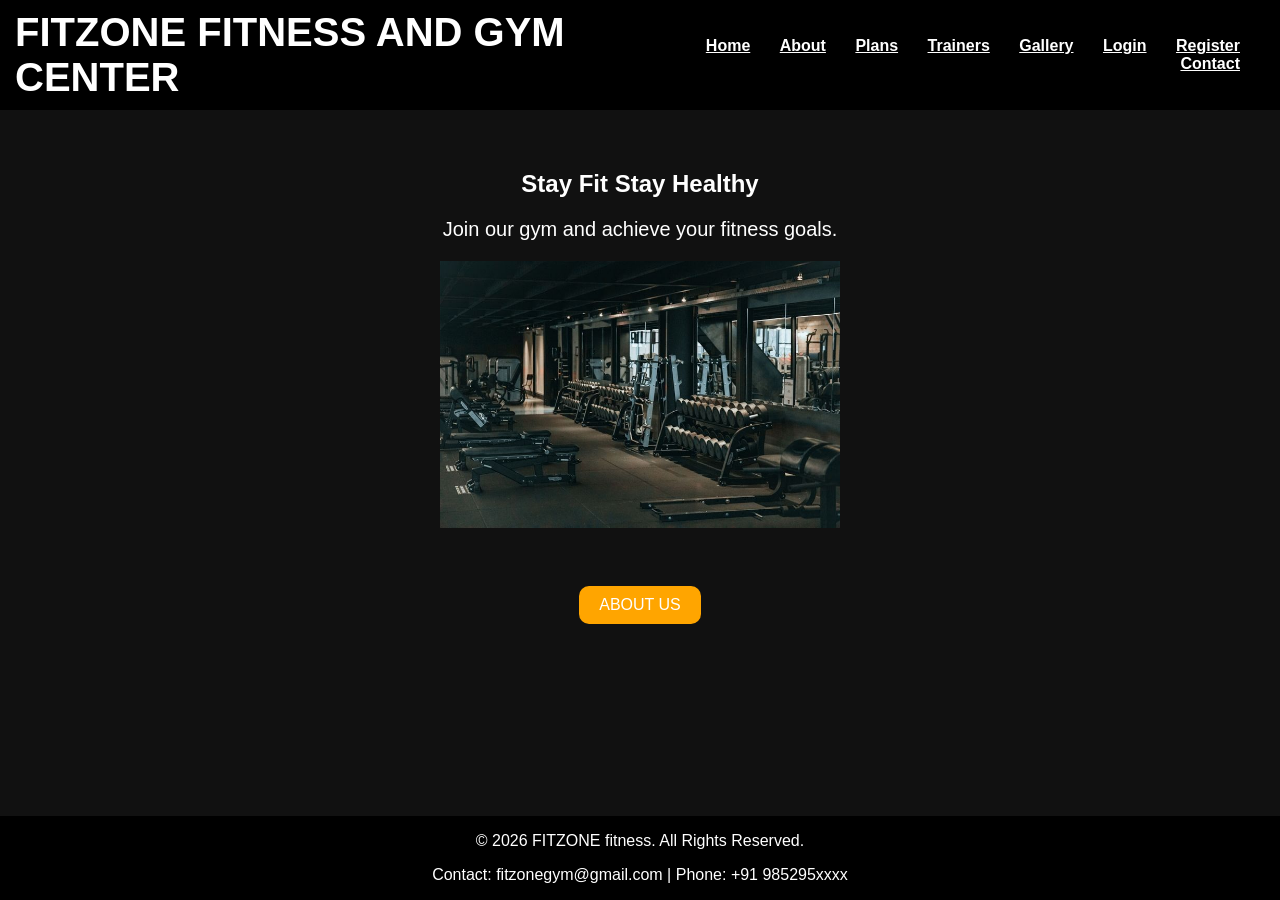
<file: index.html>
<html>
<head>
<title>Home</title>
<link rel="stylesheet" href="style1.css">
</head>
<body>

<nav style="background: black; padding:10px 15px;">
		<div class="links">
			<div style="font-size:40px; font-weight:600; color:white;"> FITZONE FITNESS AND GYM CENTER </div>

			<ul align="right">
				<li> <a href="index.html">Home</a></li>
				<li><a href="about1.html">About</a></li>
				<li><a href="plans1.html">Plans</a></li>
				<li><a href="trainers1.html">Trainers</a></li>
				<li><a href="gallery1.html">Gallery</a></li>
				<li><a href="login1.html">Login</a></li>
				<li><a href="register1.html">Register</a></li>
				<li><a href="contact1.html">Contact</a></li>
			</ul>
		</div>
	</nav>
<div class="container">

<h2>Stay Fit Stay Healthy</h2>
<p>Join our gym and achieve your fitness goals.</p>
<img src="gymhome.jpg" width="400">

</div>

<br>

<center>
<a href="about1.html">
<button>ABOUT US</button>
</a>
<center>

<footer > <p style="color:white;">© 2026 FITZONE fitness. All Rights Reserved.</p> <p p style="color:white;">Contact: fitzonegym@gmail.com | Phone: +91 985295xxxx</p> </footer>	

</body>
</html>
</file>
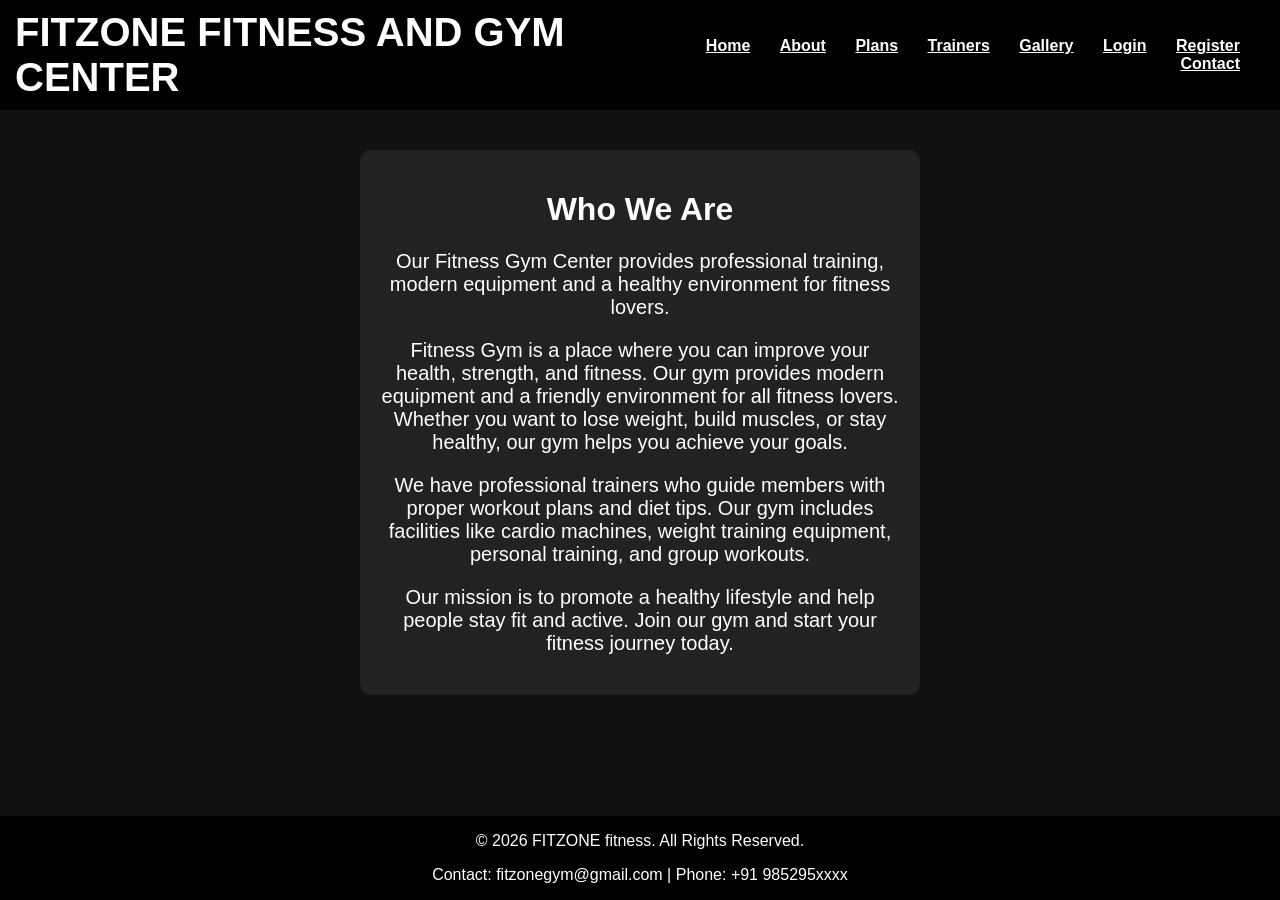
<file: about1.html>
<html>
<head>
<title>About</title>
<link rel="stylesheet" href="style1.css">
</head>

<body>


<nav>
<nav style="background: black; padding:10px 15px;">
		<div class="links">
			<div style="font-size:40px; font-weight:600; color:white;"> FITZONE FITNESS AND GYM CENTER </div>

			<ul align="right">
				<li> <a href="index.html">Home</a></li>
				<li><a href="about1.html">About</a></li>
				<li><a href="plans1.html">Plans</a></li>
				<li><a href="trainers1.html">Trainers</a></li>
				<li><a href="gallery1.html">Gallery</a></li>
				<li><a href="login1.html">Login</a></li>
				<li><a href="register1.html">Register</a></li>
				<li><a href="contact1.html">Contact</a></li>
			</ul>
		</div>
	</nav>

</nav>

<center>
<div class="container">

<div class="flex">



<div class="card4">

<h1>Who We Are</h1>
<p font-size: 10px;>
<p>
Our Fitness Gym Center provides professional training,
modern equipment and a healthy environment for fitness lovers.
</p>

<p>
Fitness Gym is a place where you can improve your health, strength, and fitness. 
Our gym provides modern equipment and a friendly environment for all fitness lovers.
Whether you want to lose weight, build muscles, or stay healthy, our gym helps you achieve your goals.
</p>

<p>
We have professional trainers who guide members with proper workout plans and diet tips.
Our gym includes facilities like cardio machines, weight training equipment, personal training, and group workouts.
</p>

<p>
Our mission is to promote a healthy lifestyle and help people stay fit and active.
Join our gym and start your fitness journey today.
</p>
</p>
</div>
</div>
</div>

</center>

<footer > <p style="color:white;">© 2026 FITZONE fitness. All Rights Reserved.</p> <p p style="color:white;">Contact: fitzonegym@gmail.com | Phone: +91 985295xxxx</p> </footer>	

</body>
</html>
</file>
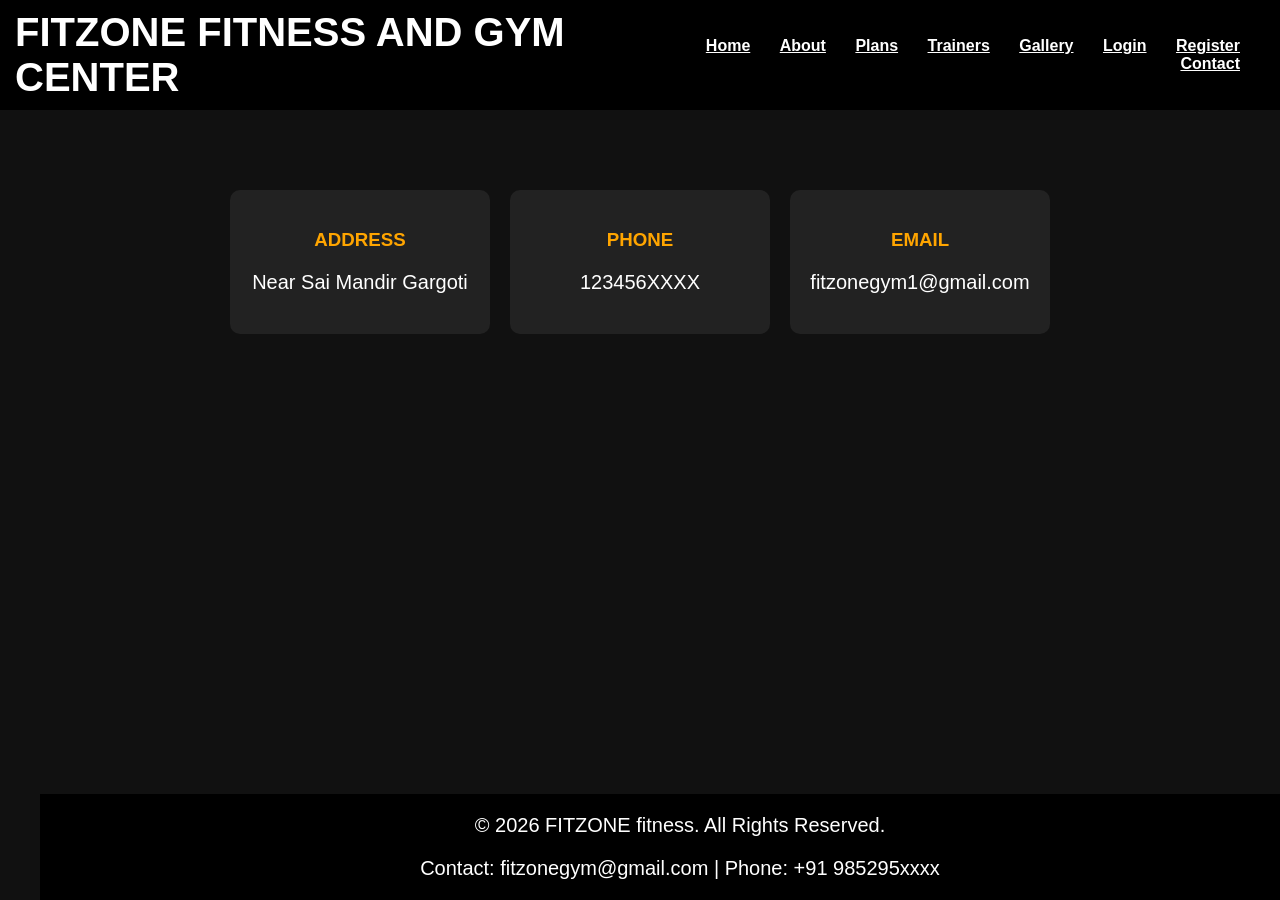
<file: contact1.html>
<html>
<head>
<title>Contact</title>
<link rel="stylesheet" href="style1.css">
</head>

<body>

<nav style="background: black; padding:10px 15px;">
		<div class="links">
			<div style="font-size:40px; font-weight:600; color:white;"> FITZONE FITNESS AND GYM CENTER </div>

			<ul align="right">
				<li> <a href="index.html">Home</a></li>
				<li><a href="about1.html">About</a></li>
				<li><a href="plans1.html">Plans</a></li>
				<li><a href="trainers1.html">Trainers</a></li>
				<li><a href="gallery1.html">Gallery</a></li>
				<li><a href="login1.html">Login</a></li>
				<li><a href="register1.html">Register</a></li>
				<li><a href="contact1.html">Contact</a></li>
			</ul>
		</div>
	</nav>

<div class="container">

<div class="contact">

<div class="container">

<div class="flex">

<div class="card">
<h3>ADDRESS</h3>
<p>Near Sai Mandir Gargoti </p>
</div>
<div class="card">
<h3>PHONE</h3>
<p>123456XXXX</p>
</div>

<div class="card">
<h3>EMAIL</h3>
<p>fitzonegym1@gmail.com</p>
</div>

</div>
</div>

</div>

<footer > <p style="color:white;">© 2026 FITZONE fitness. All Rights Reserved.</p> <p p style="color:white;">Contact: fitzonegym@gmail.com | Phone: +91 985295xxxx</p> </footer>	

</body>
</html>
</file>
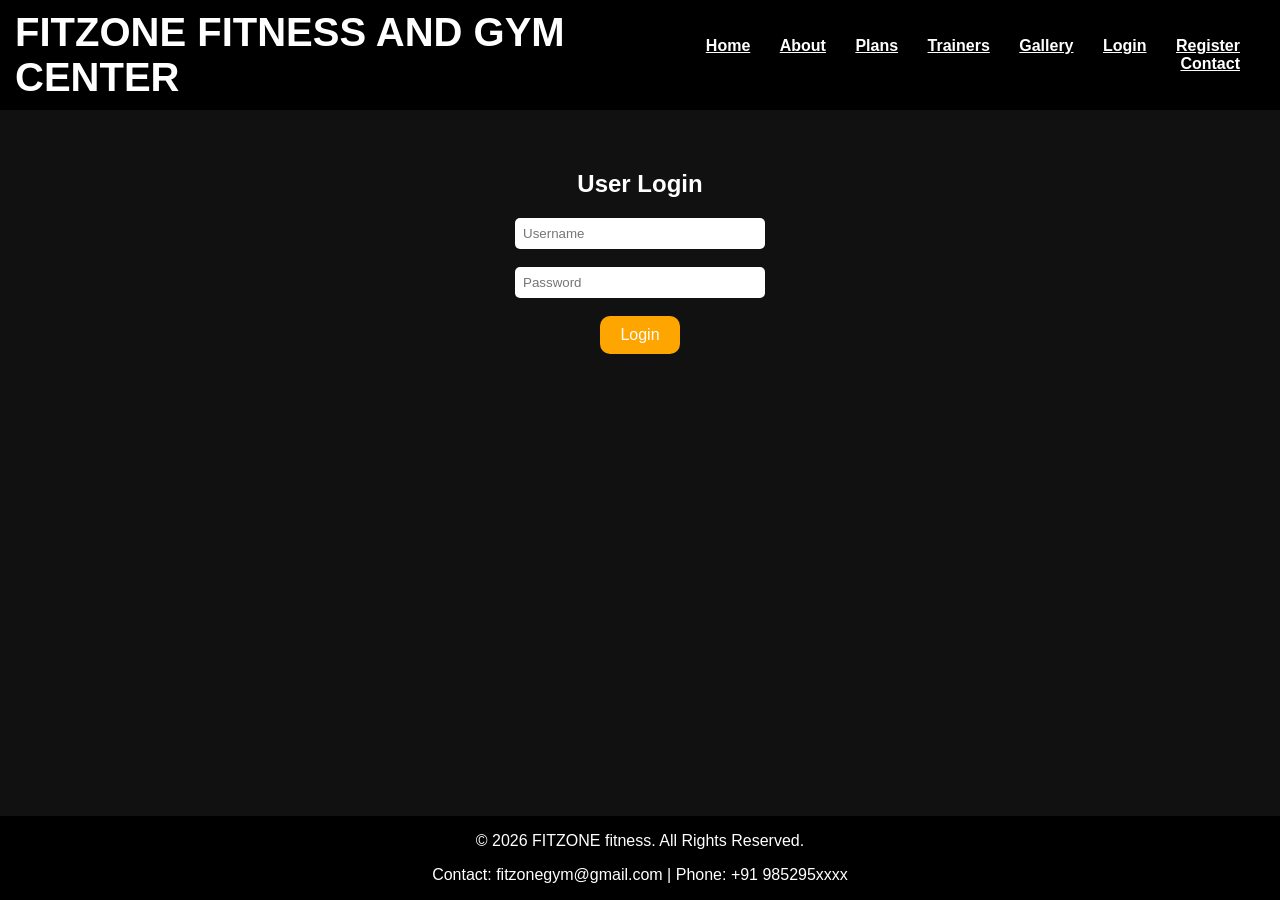
<file: login1.html>
<html>
<head>
<title>Login</title>
<link rel="stylesheet" href="style1.css">
</head>

<body>

<nav style="background: black; padding:10px 15px;">
		<div class="links">
			<div style="font-size:40px; font-weight:600; color:white;"> FITZONE FITNESS AND GYM CENTER </div>

			<ul align="right">
				<li> <a href="index.html">Home</a></li>
				<li><a href="about1.html">About</a></li>
				<li><a href="plans1.html">Plans</a></li>
				<li><a href="trainers1.html">Trainers</a></li>
				<li><a href="gallery1.html">Gallery</a></li>
				<li><a href="login1.html">Login</a></li>
				<li><a href="register1.html">Register</a></li>
				<li><a href="contact1.html">Contact</a></li>
			</ul>
		</div>
	</nav>

<div class="container">

<h2>User Login</h2>

<form action="success.html">

<input type="text" placeholder="Username"><br><br>

<input type="password" placeholder="Password"><br><br>

<button>Login</button>

</form>

</div>

<footer > <p style="color:white;">© 2026 FITZONE fitness. All Rights Reserved.</p> <p p style="color:white;">Contact: fitzonegym@gmail.com | Phone: +91 985295xxxx</p> </footer>	

</body>
</html>
</file>
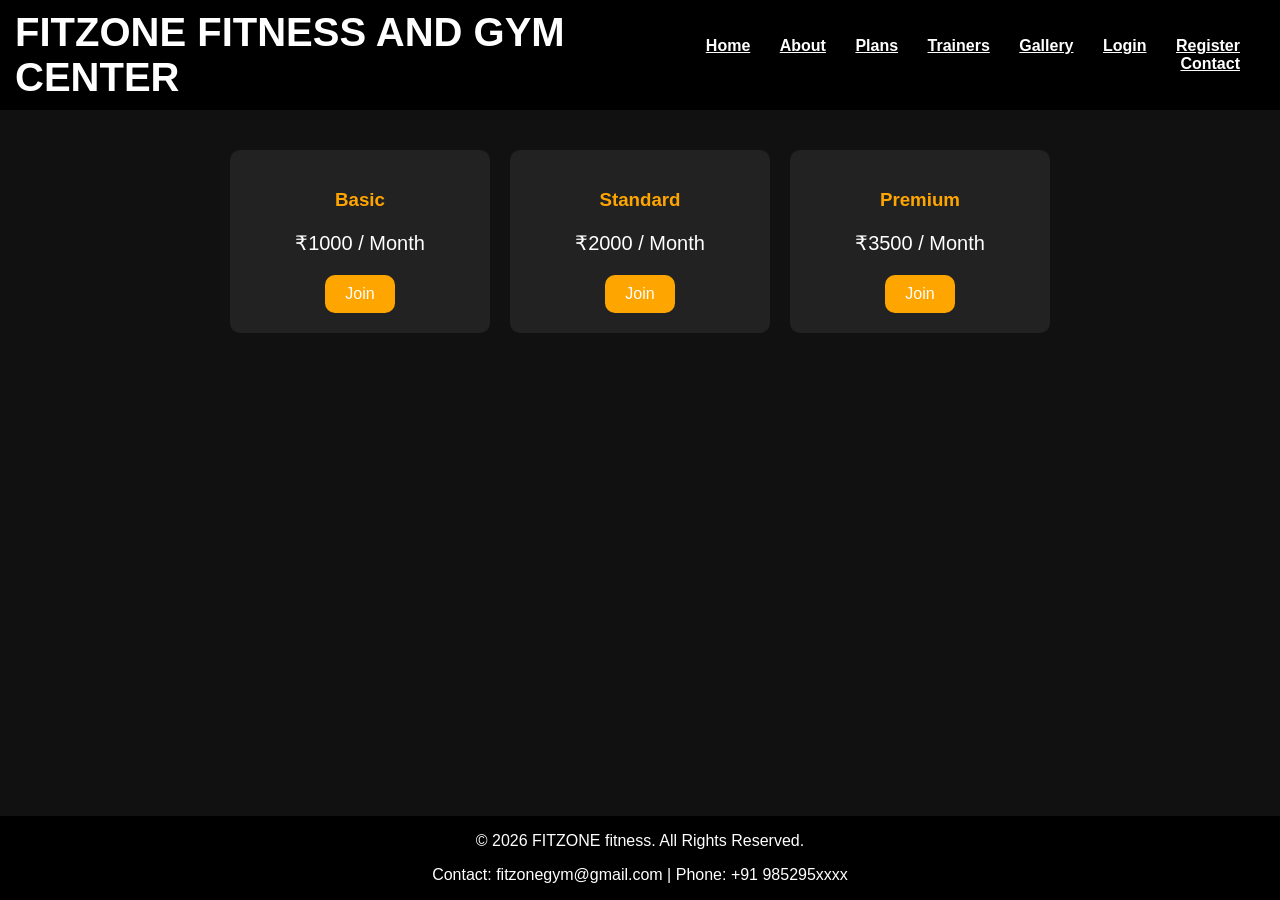
<file: plans1.html>
<html>
<head>
<title>Plans</title>
<link rel="stylesheet" href="style1.css">
</head>

<body>

<nav style="background: black; padding:10px 15px;">
		<div class="links">
			<div style="font-size:40px; font-weight:600; color:white;"> FITZONE FITNESS AND GYM CENTER </div>

			<ul align="right">
				<li> <a href="index.html">Home</a></li>
				<li><a href="about1.html">About</a></li>
				<li><a href="plans1.html">Plans</a></li>
				<li><a href="trainers1.html">Trainers</a></li>
				<li><a href="gallery1.html">Gallery</a></li>
				<li><a href="login1.html">Login</a></li>
				<li><a href="register1.html">Register</a></li>
				<li><a href="contact1.html">Contact</a></li>
			</ul>
		</div>
	</nav>


<div class="container">

<div class="flex">

<div class="card">
<h3>Basic</h3>
<p>₹1000 / Month</p>
<a href="register1.html">
<button>Join</button>
</a>
</div>

<div class="card">
<h3>Standard</h3>
<p>₹2000 / Month</p>
<a href="register1.html">
<button>Join</button>
</a>
</div>

<div class="card">
<h3>Premium</h3>
<p>₹3500 / Month</p>
<a href="register1.html">
<button>Join</button>
</a>
</div>

</div>

</div>

<footer > <p style="color:white;">© 2026 FITZONE fitness. All Rights Reserved.</p> <p p style="color:white;">Contact: fitzonegym@gmail.com | Phone: +91 985295xxxx</p> </footer>	

</body>
</html>
</file>
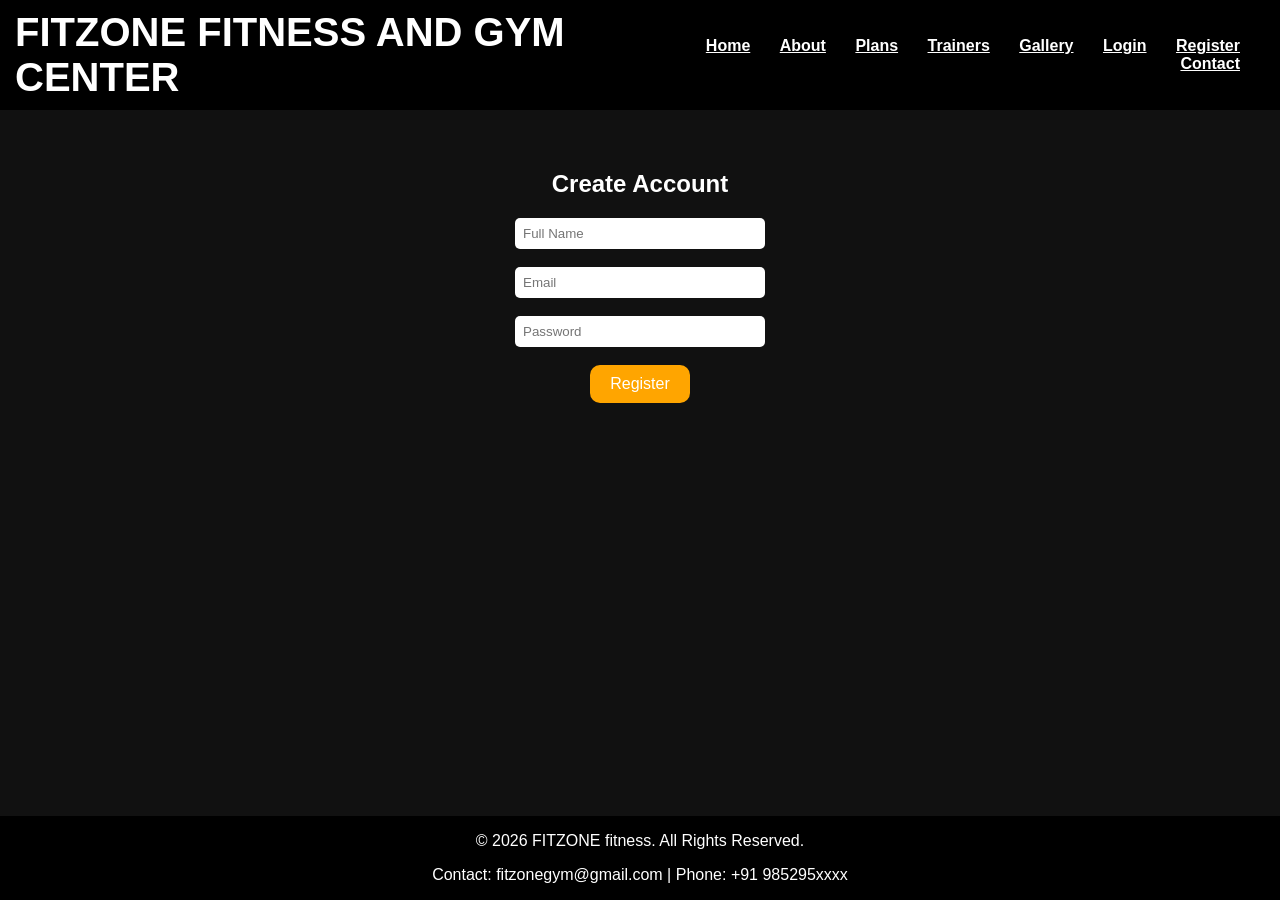
<file: register1.html>
<html>
<head>
<title>Register</title>
<link rel="stylesheet" href="style1.css">
</head>

<body>

<nav style="background: black; padding:10px 15px;">
		<div class="links">
			<div style="font-size:40px; font-weight:600; color:white;"> FITZONE FITNESS AND GYM CENTER </div>

			<ul align="right">
				<li> <a href="index.html">Home</a></li>
				<li><a href="about1.html">About</a></li>
				<li><a href="plans1.html">Plans</a></li>
				<li><a href="trainers1.html">Trainers</a></li>
				<li><a href="gallery1.html">Gallery</a></li>
				<li><a href="login1.html">Login</a></li>
				<li><a href="register1.html">Register</a></li>
				<li><a href="contact1.html">Contact</a></li>
			</ul>
		</div>
	</nav>
<div class="container">

<h2>Create Account</h2>

<form action="sucess1.html">

<input type="text" placeholder="Full Name"><br><br>

<input type="email" placeholder="Email"><br><br>

<input type="password" placeholder="Password"><br><br>

<button>Register</button>

</form>

</div>

<footer > <p style="color:white;">© 2026 FITZONE fitness. All Rights Reserved.</p> <p p style="color:white;">Contact: fitzonegym@gmail.com | Phone: +91 985295xxxx</p> </footer>	

</body>
</html>
</file>
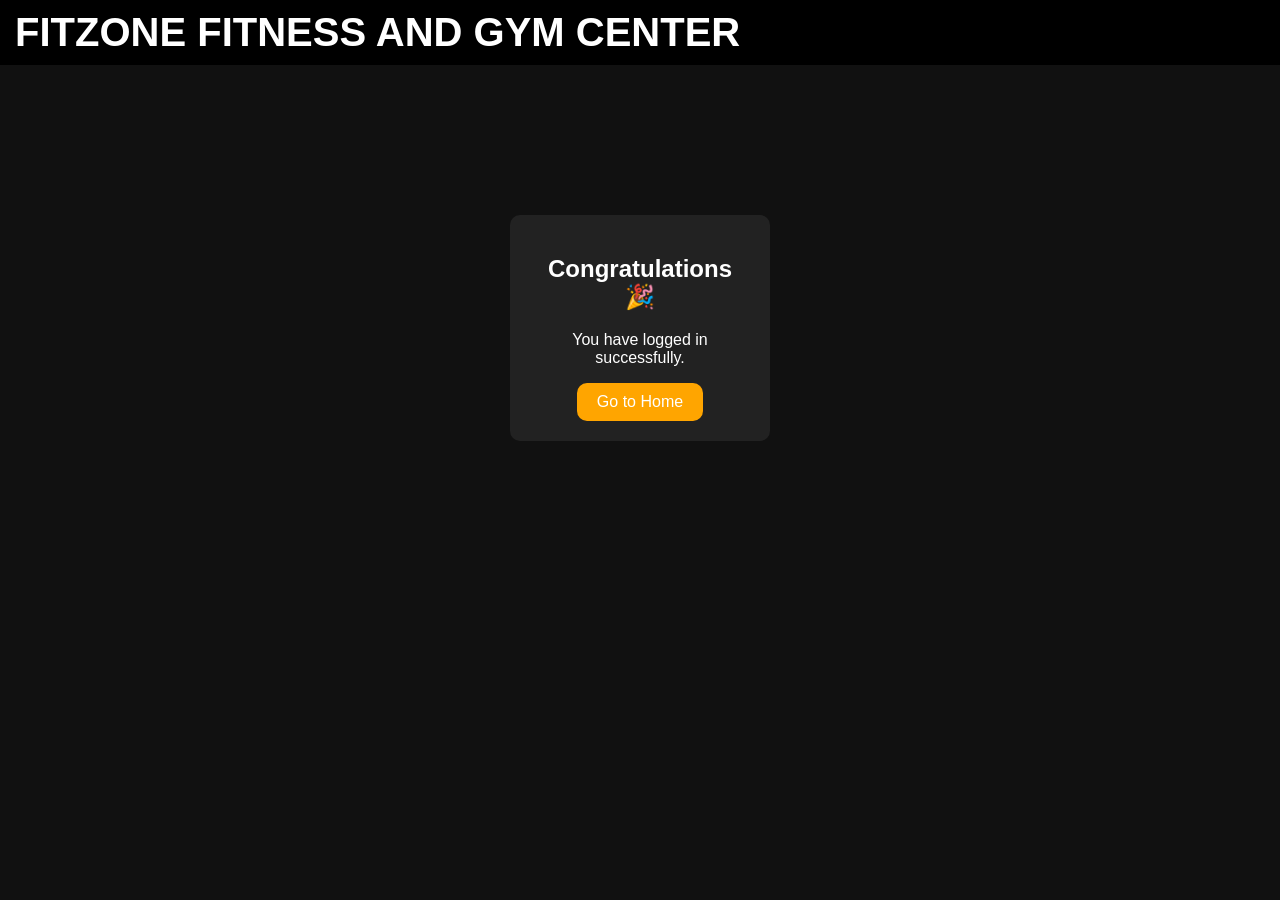
<file: success.html>
<html>
<head>
<title>Login Successful</title>
<link rel="stylesheet" href="style1.css">
</head>

<body>

<header>
<div style="font-size:40px; font-weight:600; color:white;background: black; padding:10px 15px; "> FITZONE FITNESS AND GYM CENTER </div>
</header>
<center>
<div class="container11">

<h2>Congratulations 🎉</h2>

<p>You have logged in successfully.</p>

<a href="index.html">
<button>Go to Home</button>
</a>

</div>
<center>

</body>
</html>
</file>
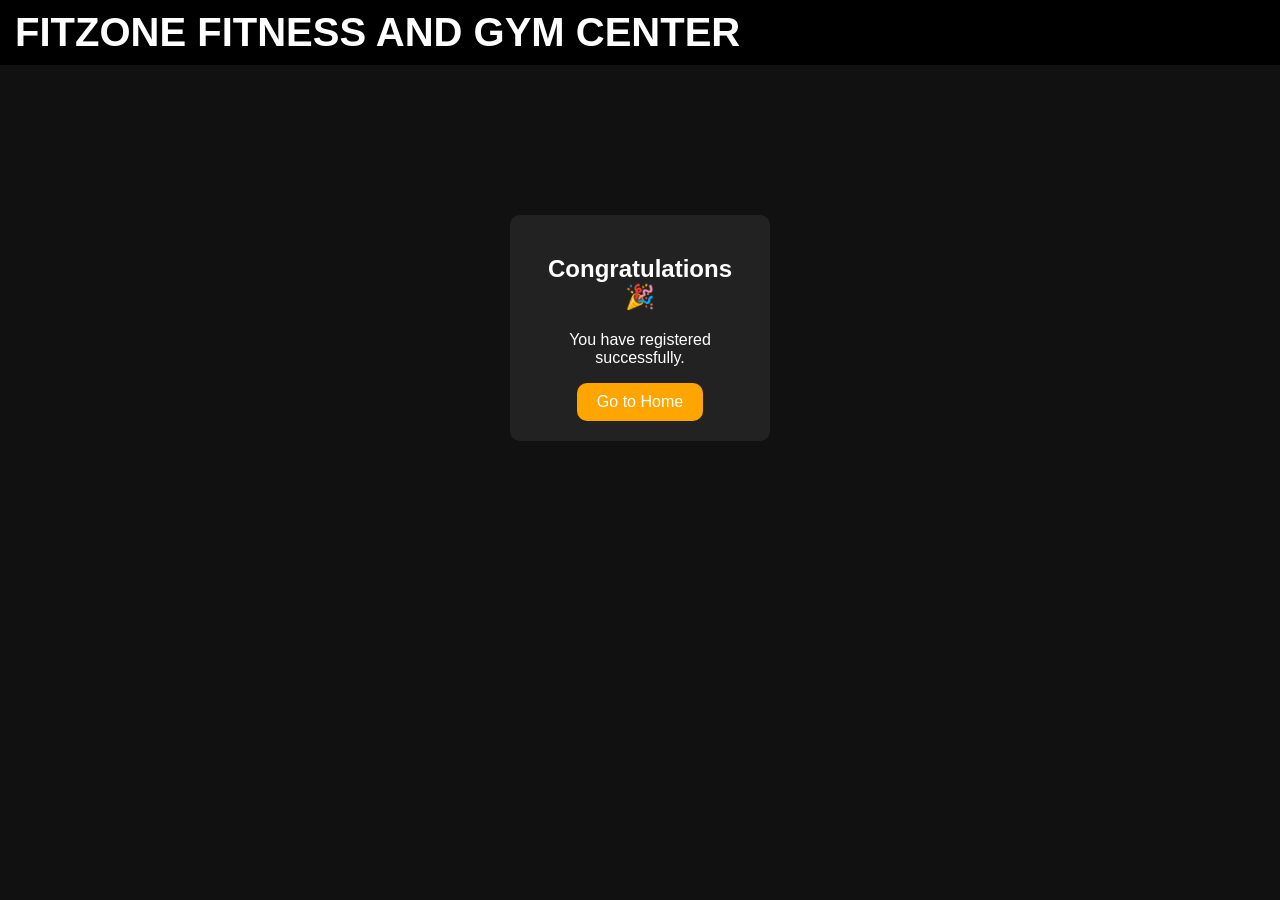
<file: sucess1.html>
<html>
<head>
<title>register Successful</title>
<link rel="stylesheet" href="style1.css">
</head>

<body>

<header>
<div style="font-size:40px; font-weight:600; color:white;background: black; padding:10px 15px; "> FITZONE FITNESS AND GYM CENTER </div></header>
<center>
<div class="container11">

<h2>Congratulations 🎉</h2>

<p>You have registered successfully.</p>

<a href="index.html">
<button>Go to Home</button>
</a>

</div>
<center>

</body>
</html>
</file>
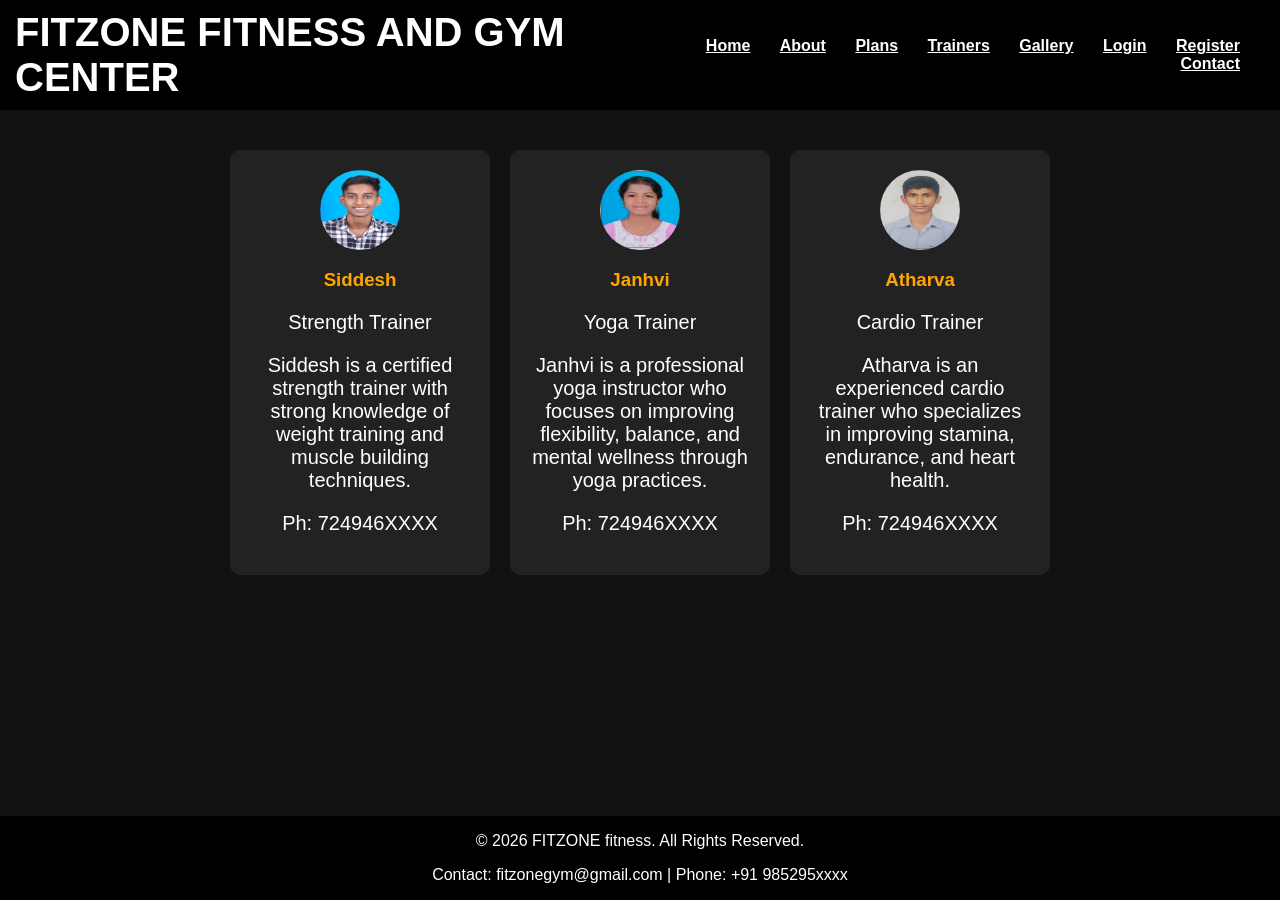
<file: trainers1.html>
<html>
<head>
<title>Trainers</title>
<link rel="stylesheet" href="style1.css">
</head>

<body>

<nav style="background: black; padding:10px 15px;">
		<div class="links">
			<div style="font-size:40px; font-weight:600; color:white;"> FITZONE FITNESS AND GYM CENTER </div>

			<ul align="right">
				<li> <a href="index.html">Home</a></li>
				<li><a href="about1.html">About</a></li>
				<li><a href="plans1.html">Plans</a></li>
				<li><a href="trainers1.html">Trainers</a></li>
				<li><a href="gallery1.html">Gallery</a></li>
				<li><a href="login1.html">Login</a></li>
				<li><a href="register1.html">Register</a></li>
				<li><a href="contact1.html">Contact</a></li>
			</ul>
		</div>
	</nav>
<div class="container">

<div class="flex">

<div class="card">
<img src="WhatsApp Image 2026-04-03 at 7.54.05 PM.jpeg" alt="Siddesh" class="trainer-img">
<h3>Siddesh</h3>
<p>Strength Trainer</p>
<p>Siddesh is a certified strength trainer with strong knowledge of weight training and muscle building techniques. </p>
<p>Ph: 724946XXXX</p>
</div>

<div class="card">
<img src="WhatsApp Image 2026-04-03 at 7.59.50 PM.jpeg" alt="Janavi" class="trainer-img">
<h3>Janhvi</h3>
<p>Yoga Trainer</p>
<p>Janhvi is a professional yoga instructor who focuses on improving flexibility, balance, and mental wellness through yoga practices.</p>
<p>Ph: 724946XXXX</p>
</div>

<div class="card">
<img src="WhatsApp Image 2026-04-03 at 7.59.03 PM.jpeg" alt="Atharva" class="trainer-img">
<h3>Atharva</h3>
<p>Cardio Trainer</p>
<p>Atharva is an experienced cardio trainer who specializes in improving stamina, endurance, and heart health.</p>
<p>Ph: 724946XXXX</p>
</div>

</div>

</div>

<footer > <p style="color:white;">© 2026 FITZONE fitness. All Rights Reserved.</p> <p p style="color:white;">Contact: fitzonegym@gmail.com | Phone: +91 985295xxxx</p> </footer>	

</body>
</html>
</file>
<file: style1.css>
body{
margin:0;
font-family:'Poppins', sans-serif;
background:#111;
background-image: url("https://images.unsplash.com/photo-1554284126-aa88f22d8b74?w=500&auto=format&fit=crop&q=60&ixlib=rb-4.1.0&ixid=M3wxMjA3fDB8MHxzZWFyY2h8NjB8fGd5bXxlbnwwfHwwfHx8MA%3D%3D");
background-size: cover;
background-repeat: no-repeat;
color:white;
}

	.links{ display:flex; align-items:center; justify-content:space-between;  }

		li { list-style:none; display:inline-block; }

		li a{ color: white; font-size; 18px; font-weight:bold; margin-right:25px; }

		
.container{
padding:40px;
text-align:center;
border-radius: 10px;
font-family: 'Poppins', sans-serif;
}


.flex{
display:flex;
justify-content:center;
gap:20px;
flex-wrap:wrap;
}

.card{
background:#222;
padding:20px;
border-radius:10px;
width:220px;
font-family: 'Poppins', sans-serif;

}

.card h3{
color:orange;
}

.card4{
background:#222;
padding:20px;
border-radius:10px;
width:520px;
}

button{
background:orange;
border:none;
padding:10px 15px;
cursor:pointer;
}


.gallery{
position:relative;
width:250px;
}

.gallery img{
width:100%;
border-radius:10px;
}

.overlay{
position:absolute;
top:0;
left:0;
width:100%;
height:100%;
background:rgba(0,0,0,0.6);
display:flex;
justify-content:center;
align-items:center;
opacity:0;
}

.gallery:hover .overlay{
opacity:1;
}


input,textarea{
width:250px;
padding:8px;
border:none;
border-radius:5px;
}

.trainer-img{
width:80px;
height:80px;
border-radius:50%;
display:block;
margin:auto;
margin-bottom:10px;
}

button{
background-color:orange;
color:white;
padding:10px 20px;
border:none;
font-size:16px;
border-radius:10px;
cursor:pointer;
}

button:hover{
background-color:gray;
}

.container11{
background:#222;
padding:20px;
border-radius:10px;
width:220px;
text-align:center;
margin-top:150px;
}

.container p{
font-size:20px;
margin:20px 0;
}

footer{ 
background-color:black; 
color:white; text-align:center; 
bottom:0;
 width:100%;
 position:fixed;
 }
</file>
